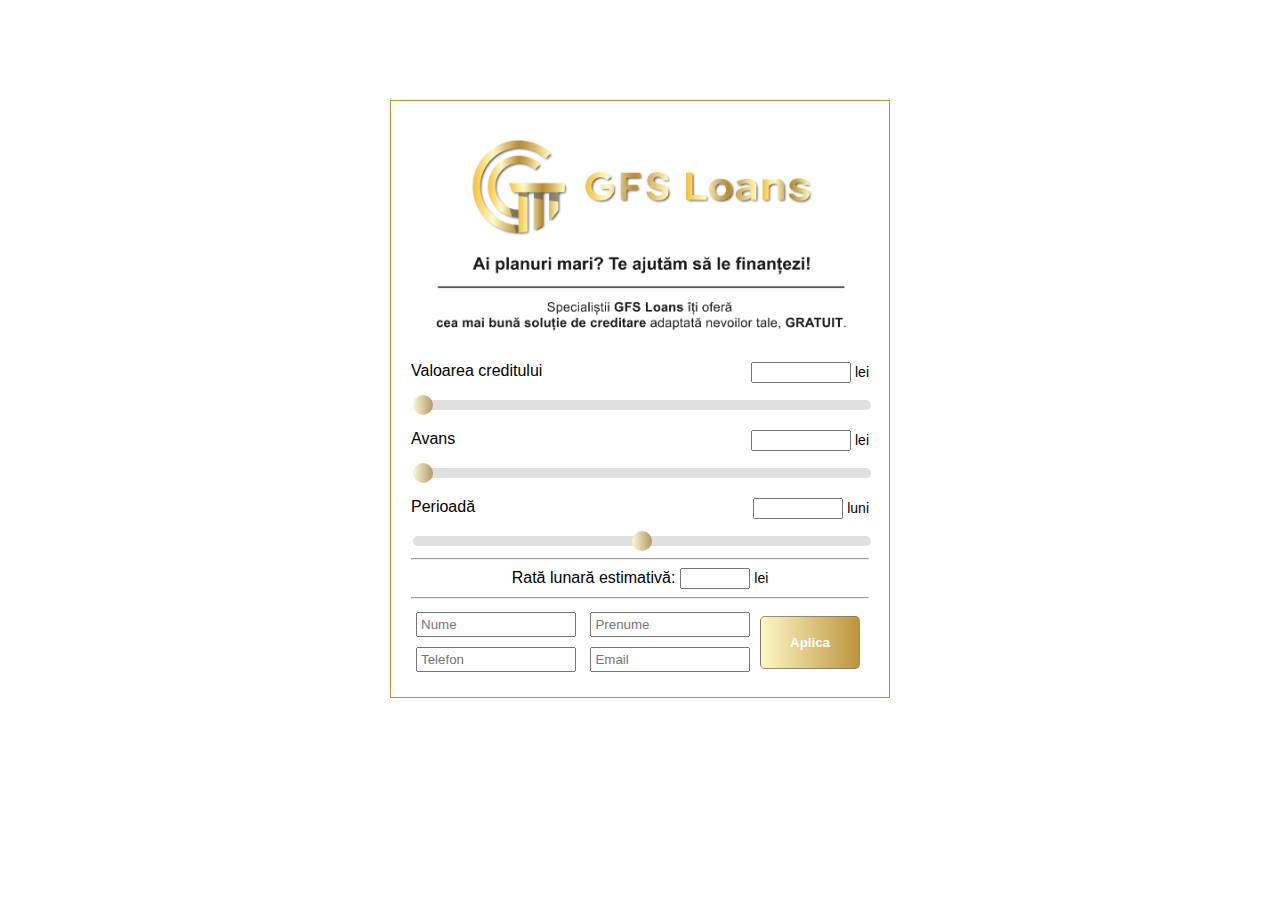
<file: index.html>
<!DOCTYPE html>
<html>

<head>

    <meta charset="utf-8">
    <title>Bank Form</title>

    <meta name="viewport" content="width=device-width, initial-scale=1">
    <link rel="stylesheet" type="text/css" href="./style.css" />
    <script src="index.min.js"></script>
</head>

<body>
    <div class='container'>
        <div class='center'>
            <div class='header'>
                <img src='./img/logo.png' />
            </div>
            <div class='body'>
                <div class='range-box'>
                    <p>Valoarea creditului
                        <span class='input-label'>
                            <input id='amountValue' type='text' oninput='onChange(this.value, "amountValue")' />
                            <span class='after-label'>lei</span>
                        </span>
                    </p>
                    <input id='amountRange' type='range' class='range-inp' step='1000' onchange='onChange(this.value, "amountValue")' oninput='onChange(this.value, "amountValue")' />
                </div>
                <div class='range-box'>
                    <p>Avans
                        <span class='input-label'>
                            <input id='advanceValue'  type='text' oninput='onChange(this.value, "advanceValue")' />
                            <span class='after-label'>lei</span>
                        </span>
                    </p>
                    <input id='advanceRange' type='range' class='range-inp' min='0' step='1000' onchange='onChange(this.value, "advanceValue")' oninput='onChange(this.value, "advanceValue")' />
                </div>
                <div class='range-box'>
                    <p>Perioadă
                        <span class='input-label'>
                            <input id='monthValue'  type='text' />
                            <span class='after-label'>luni</span>
                        </span>
                    </p>
                    <input id='monthRange' type='range' class='range-inp' min='60' max='360' onchange='onChange(this.value, "monthValue")' oninput='onChange(this.value, "monthValue")' />
                </div>
                <hr>
                <div class='final'>
                    <span>Rată lunară estimativă:</span>
                    <input id='rataValue' type='text' />
                    <span class='after-label'>lei</span>
                </div>
                <hr>
            </div>
            <div class='form-box'>
                <form onsubmit='submitForm()'>
                    <input type='text' id='last-name' placeholder="Nume" required />
                    <input type='text' id='first-name' placeholder="Prenume" required />
                    <input type='tel' id='phone' placeholder="Telefon"  pattern="[0-9]{10}"/>
                    <input type='email' id='email' placeholder="Email" />
                    <input type='submit' value='Aplica' class='apply' />
                </form>
            </div>
        </div>
    </div>
</body>

</html>
</file>
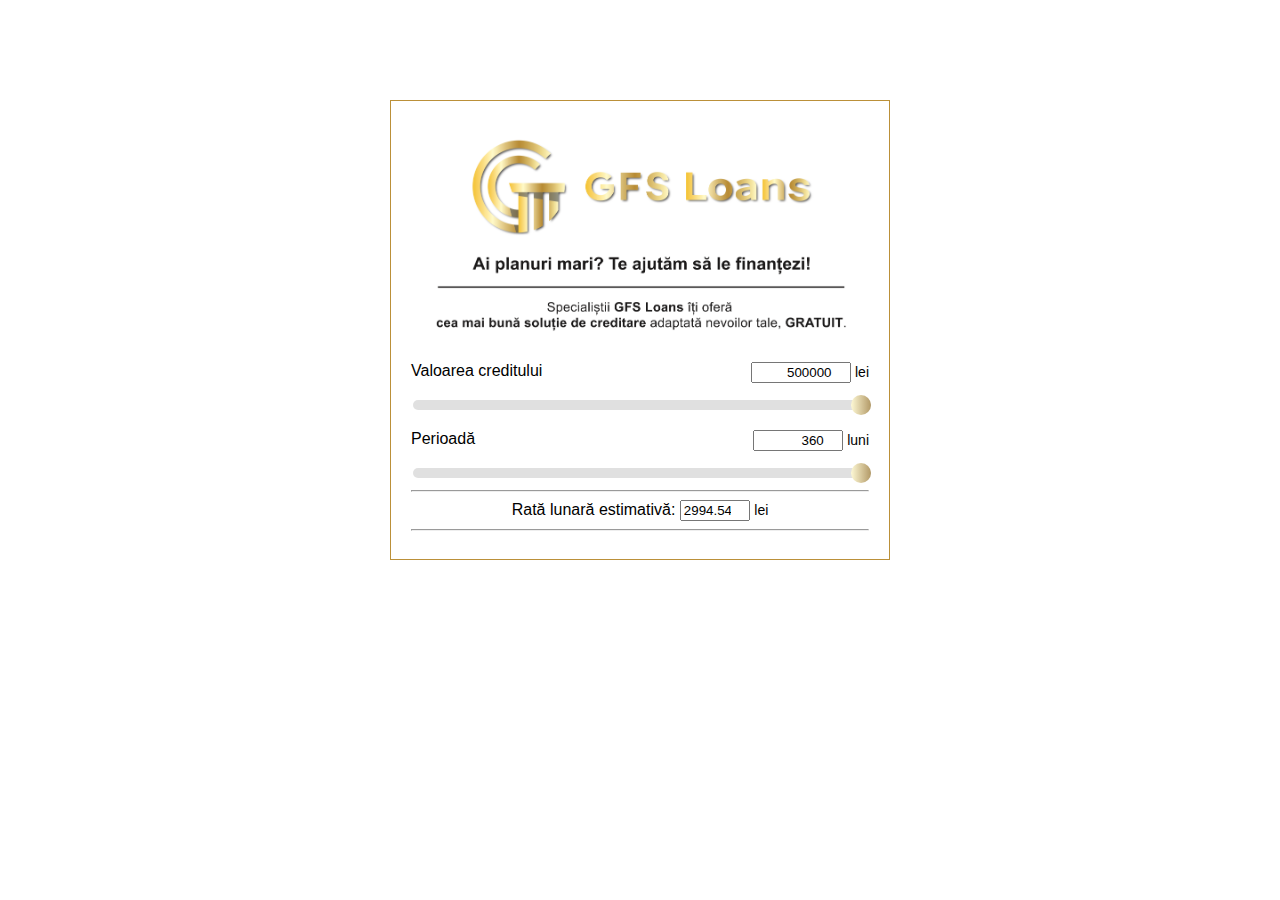
<file: refinantare/index.html>
<!DOCTYPE html>
<html>

<head>

    <meta charset="utf-8">
    <title>Bank Form</title>

    <meta name="viewport" content="width=device-width, initial-scale=1">
    <link rel="stylesheet" type="text/css" href="./style.css" />
    <script src="index.js"></script>
</head>

<body>
    <div class='container'>
        <div class='center'>
            <div class='header'>
                <img src='./logo.png' />
            </div>
            <div class='body'>
                <div class='range-box'>
                    <p>Valoarea creditului
                        <span class='input-label'>
                            <input id='amountValue' type='number' oninput='onChange(this.value, "amountValue")' max="5000000"/>
                            <span class='after-label'>lei</span>
                        </span>
                    </p>
                    <input id='amountRange' type='range' class='range-inp' step='1000' onchange='onChange(this.value, "amountValue")' oninput='onChange(this.value, "amountValue")' />
                </div>
                <div class='range-box'>
                    <p>Perioadă
                        <span class='input-label'>
                            <input id='monthValue'  type='number' oninput='onChange(this.value, "monthValue")' max="360"/>
                            <span class='after-label'>luni</span>
                        </span>
                    </p>
                    <input id='monthRange' type='range' class='range-inp' min='60' max='360' onchange='onChange(this.value, "monthValue")' oninput='onChange(this.value, "monthValue")' />
                </div>
                <hr>
                <div class='final'>
                    <span>Rată lunară estimativă:</span>
                    <input id='rataValue' type='number' readonly/>
                    <span class='after-label'>lei</span>
                </div>
                <hr>
            </div>
        </div>
    </div>
</body>

</html>
</file>
<file: style.css>
* {
    box-sizing: border-box;
    font-family: Roboto, Arial, sans-serif;
  }

.header img {
    width: calc(500px - 40px);
}
.center {
    border: 1px solid #bb9039;
    padding: 20px;
}
.container .center {
    width: 500px;
    margin: 100px auto;
}
.range-box > input{
    width: 100%;
}
.input-label{
    float:right;
}
.input-label input{
    width: 100px;
    text-align: right;
    display: inline-block;
}
.final{
    text-align: center;
}
.form-box form{
    position: relative;
}
.form-box input{
    margin: 5px;
    padding: 3px;
    width: 160px;
}
.form-box .apply{
    width: 100px;
    padding: 18px;
    margin: 9px;
    position: absolute;
    top: 0;
    right: 0;
    background-image: linear-gradient(to right, #fef7c4, #bd9440);
    border: 0;
    color: white;
    border-radius: 5px;
    border: 1px solid #717171bf;
    font-weight: 600;
}
.form-box .apply:hover{
    background-image: linear-gradient(to right, #ece6b3, #977737);
}
.range-inp{
    -webkit-appearance: none;
    width: 100%;
    height: 10px;
    border-radius: 5px;
    background: #d3d3d3; 
    outline: none;
    opacity: 0.7;
    -webkit-transition: opacity .15s ease-in-out;
    transition: opacity .15s ease-in-out;
}
.range-inp::-webkit-slider-thumb{
    -webkit-appearance: none;
    appearance: none;
    background-image: linear-gradient(to right, #fef7c4, #926e26);
    cursor: pointer;
    border-radius: 10px;
    width: 20px;
    height: 20px;
}
.after-label{
    font-size: 14px;
}
.range-inp::-moz-range-thumb{
    -webkit-appearance: none;
    appearance: none;
    background-image: linear-gradient(to right, #fef7c4, #926e26);
    cursor: pointer;
    border-radius: 10px;
    width: 20px;
    height: 20px;
}
#rataValue{
    width: 70px;;
}
#monthValue{
    width: 90px;
}


@media screen and (max-width: 500px) {
    .container .center {
        width: 100%;
    }
    
    .header img {
        width: 100%;
    }
    .form-box .apply{
        position: inherit;

    }
    .form-box form{
        text-align: center;
    }
}

@media screen and (max-width: 402px) {
    .form-box input{
        width: 100%;
    }
}
</file>
<file: refinantare/style.css>
* {
    box-sizing: border-box;
    font-family: Roboto, Arial, sans-serif;
  }

.header img {
    width: calc(500px - 40px);
}
.center {
    border: 1px solid #bb9039;
    padding: 20px;
}
.container .center {
    width: 500px;
    margin: 100px auto;
}
.range-box > input{
    width: 100%;
}
.input-label{
    float:right;
}
.input-label input{
    width: 100px;
    text-align: right;
    display: inline-block;
}
.final{
    text-align: center;
}
.form-box form{
    position: relative;
}
.form-box input{
    margin: 5px;
    padding: 3px;
    width: 160px;
}
.form-box .apply{
    width: 100px;
    padding: 18px;
    margin: 9px;
    position: absolute;
    top: 0;
    right: 0;
    background-image: linear-gradient(to right, #fef7c4, #bd9440);
    border: 0;
    color: white;
    border-radius: 5px;
    border: 1px solid #717171bf;
    font-weight: 600;
}
.form-box .apply:hover{
    background-image: linear-gradient(to right, #ece6b3, #977737);
}
.range-inp{
    -webkit-appearance: none;
    width: 100%;
    height: 10px;
    border-radius: 5px;
    background: #d3d3d3; 
    outline: none;
    opacity: 0.7;
    -webkit-transition: opacity .15s ease-in-out;
    transition: opacity .15s ease-in-out;
}
.range-inp::-webkit-slider-thumb{
    -webkit-appearance: none;
    appearance: none;
    background-image: linear-gradient(to right, #fef7c4, #926e26);
    cursor: pointer;
    border-radius: 10px;
    width: 20px;
    height: 20px;
}
.after-label{
    font-size: 14px;
}
.range-inp::-moz-range-thumb{
    -webkit-appearance: none;
    appearance: none;
    background-image: linear-gradient(to right, #fef7c4, #926e26);
    cursor: pointer;
    border-radius: 10px;
    width: 20px;
    height: 20px;
}
#rataValue{
    width: 70px;;
}
#monthValue{
    width: 90px;
}


@media screen and (max-width: 500px) {
    .container .center {
        width: 100%;
    }
    
    .header img {
        width: 100%;
    }
    .form-box .apply{
        position: inherit;

    }
    .form-box form{
        text-align: center;
    }
}

@media screen and (max-width: 402px) {
    .form-box input{
        width: 100%;
    }
}
</file>
